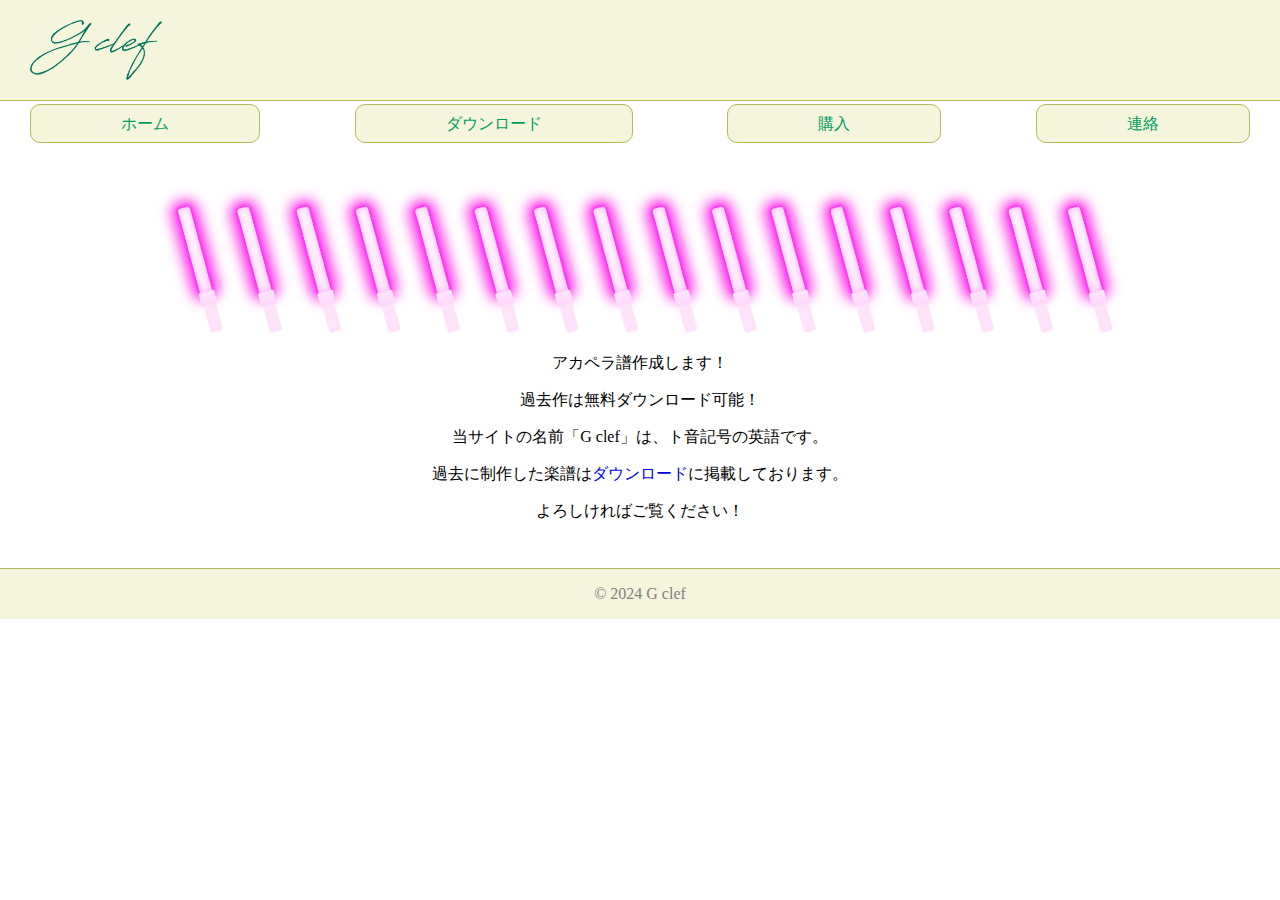
<file: index.html>
<!DOCTYPE html>
<html lang="ja">
<head>
  <meta charset="UTF-8">
  <meta name="viewport" content="width=device-width, initial-scale=1.0">
  <title>G clef</title>
  <link rel="stylesheet" href="style.css">
</head>
<body>
  <div class="absolute-container">
    <header>
      <div class="header-logo">
        <a href="#home">
          <img src="img/f787fa7edfcd461110ebf4a51dbcf01c.png" alt="G_clef">
        </a>
      </div>
      <div class="ribbon">
        <ul>
          <li><a href="#home">ホーム</a></li>
          <li><a href="./download.html">ダウンロード</a></li>
          <li><a href="./buy.html">購入</a></li>
          <li><a href="./contact.html">連絡</a></li>
        </ul>
      </div>
    </header>
    <main>
      <div id="home">
        <div class="home-image">
          <img src="img/oshi-psyllium00018.png" alt="home-image">
        </div>
        <div class="contents">
          <p>アカペラ譜作成します！</p>
          <p>過去作は無料ダウンロード可能！</p>
          <p>当サイトの名前「G clef」は、ト音記号の英語です。</p>
          <p>過去に制作した楽譜は<a href="./download.html">ダウンロード</a>に掲載しております。</p>
          <p>よろしければご覧ください！</p>
        </div>
      </div>
    </main>
    <footer>© 2024 G clef</footer>
  </div>
</body>
</html>
</file>
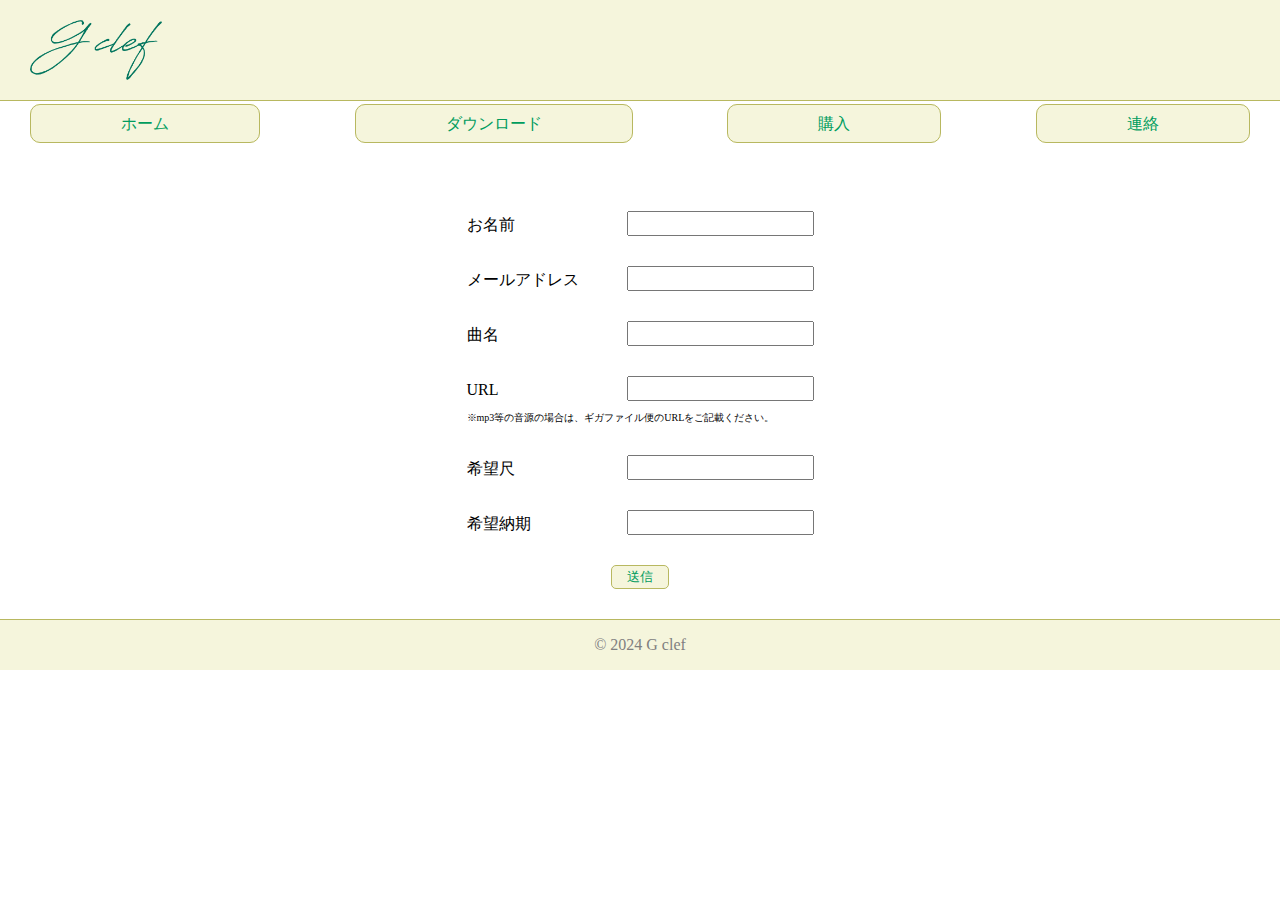
<file: buy.html>
<!DOCTYPE html>
<html lang="ja">
<head>
  <meta charset="UTF-8">
  <meta name="viewport" content="width=device-width, initial-scale=1.0">
  <title>G clef</title>
  <link rel="stylesheet" href="style.css">
</head>
<body>
  <header>
    <div class="header-logo">
      <a href="#buy">
        <img src="img/f787fa7edfcd461110ebf4a51dbcf01c.png" alt="G_clef">
      </a>
    </div>
    <div class="ribbon">
      <ul>
        <li><a href="./index.html">ホーム</a></li>
        <li><a href="./download.html">ダウンロード</a></li>
        <li><a href="#buy">購入</a></li>
        <li><a href="./contact.html">連絡</a></li>
      </ul>
    </div>
  </header>
  <main>
    <div id="buy">
      <form action="https://docs.google.com/forms/u/0/d/e/1FAIpQLScm2EZhRV-ZIbiJ5bd5E57xU0MHxmhC0-Ls2AgyaYjeWgjVow/formResponse">
        <div class="commition">
          <div class="form">
            <label for="name">お名前</label>
            <input type="text" id="name" name="entry.1040005843" />
          </div>
          <div class="form">
            <label for="mail">メールアドレス</label>
            <input type="text" id="mail" name="entry.1773515309" />
          </div>
          <div class="form">
            <label for="song">曲名</label>
            <input type="text" id="song" name="entry.787806346" />
          </div>
          <div class="form">
            <label for="song">URL</label>
            <input type="text" id="song" name="entry.2071265064" />
          </div>
          <p>※mp3等の音源の場合は、ギガファイル便のURLをご記載ください。</p>
          <div class="form">
            <label for="time">希望尺</label>
            <input type="text" id="time" name="entry.291655027" />
          </div>
          <div class="form">
            <label for="deadline">希望納期</label>
            <input type="text" id="deadline" name="entry.1957587619" />
          </div>
          <div class="btn"><button type="submit">送信</button></div>
        </div>
      </form>
    </div>
  </main>
  <footer>© 2024 G clef</footer>
</body>
</html>
</file>
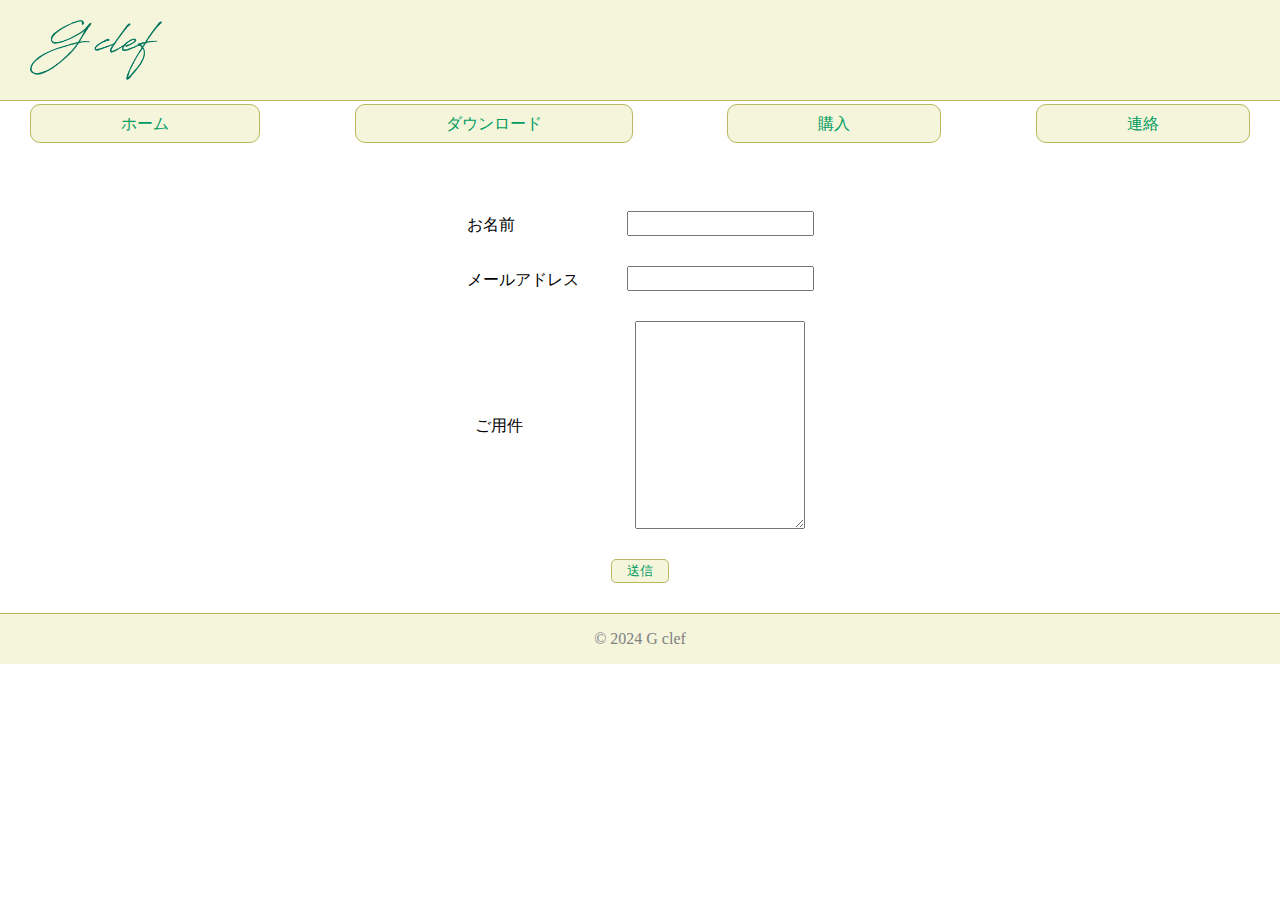
<file: contact.html>
<!DOCTYPE html>
<html lang="ja">
<head>
  <meta charset="UTF-8">
  <meta name="viewport" content="width=device-width, initial-scale=1.0">
  <title>G clef</title>
  <link rel="stylesheet" href="style.css">
</head>
<body>
  <header>
    <div class="header-logo">
      <a href="#contact">
        <img src="img/f787fa7edfcd461110ebf4a51dbcf01c.png" alt="G_clef">
      </a>
    </div>
    <div class="ribbon">
      <ul>
        <li><a href="./index.html">ホーム</a></li>
        <li><a href="./download.html">ダウンロード</a></li>
        <li><a href="./buy.html">購入</a></li>
        <li><a href="#contact">連絡</a></li>
      </ul>
    </div>
  </header>
  <main>
    <div id="contact">
      <form action="https://docs.google.com/forms/u/0/d/e/1FAIpQLSdBWkjOFAOGPwvnti1P51CFgFOwl900wjer6bqKicfHI32TVg/formResponse" method="post">  
        <div class="form">
          <label for="name">お名前</label>
          <input type="text" id="name" name="entry.418663409" />
        </div>
        <div class="form">
          <label for="email">メールアドレス</label>
          <input type="text" id="email" name="entry.449338373" />
        </div>
        <div class="form">
          <label for="message">ご用件</label>
          <textarea class="Form-Item-Textarea" name="entry.1957964375"></textarea>
        </div>
        <div class="btn">
          <button type="submit">送信</button>
        </div>
      </form>

    </div>
  </main>
  <footer>© 2024 G clef</footer>
</body>
</html>
</file>
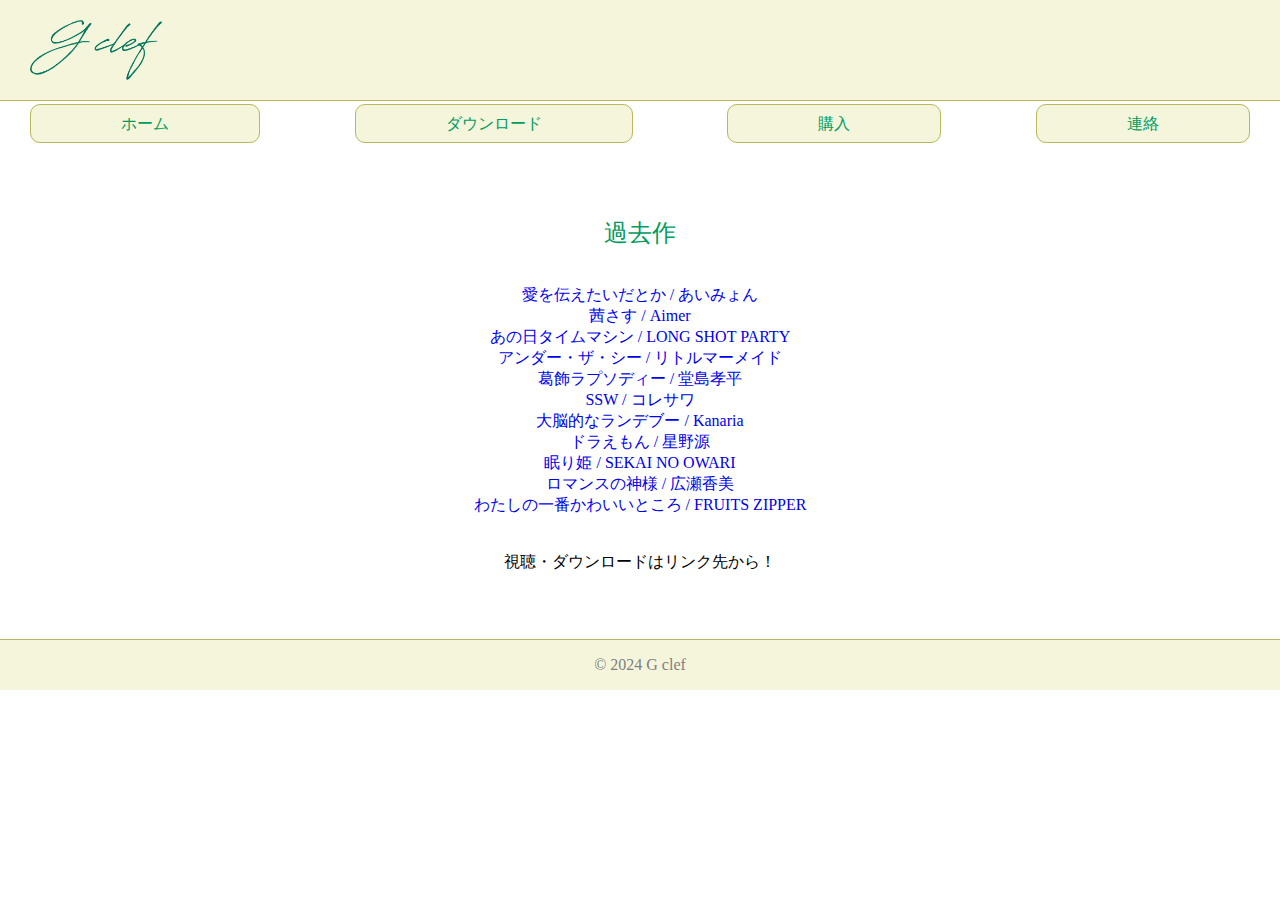
<file: download.html>
<!DOCTYPE html>
<html lang="ja">
<head>
  <meta charset="UTF-8">
  <meta name="viewport" content="width=device-width, initial-scale=1.0">
  <title>G clef</title>
  <link rel="stylesheet" href="style.css">
</head>
<body>
  <div class="absolute-container">
    <header>
      <div class="header-logo">
        <a href="#home">
          <img src="img/f787fa7edfcd461110ebf4a51dbcf01c.png" alt="G_clef">
        </a>
      </div>
      <div class="ribbon">
        <ul>
          <li><a href="./index.html">ホーム</a></li>
          <li><a href="#download">ダウンロード</a></li>
          <li><a href="./buy.html">購入</a></li>
          <li><a href="./contact.html">連絡</a></li>
        </ul>
      </div>
    </header>
    <main>
      <div id="download">
        <div class="scores">
          <p><span>過去作</span></p>
          <ul>
            <li><a href="https://musescore.com/user/29240840/scores/6082817/s/FCz4Be?share=copy_link">愛を伝えたいだとか / あいみょん</a></li>
            <li><a href="https://musescore.com/user/29240840/scores/7079797/s/Sb6E5L?share=copy_link">茜さす / Aimer</a></li>
            <li><a href="https://musescore.com/user/29240840/scores/6345176/s/-bIC13?share=copy_link">あの日タイムマシン / LONG SHOT PARTY</a></li>
            <li><a href="https://musescore.com/user/29240840/scores/11047699/s/dfGzJk?share=copy_link">アンダー・ザ・シー / リトルマーメイド</a></li>
            <li><a href="https://musescore.com/user/29240840/scores/8329547/s/6Lgs7S?share=copy_link">葛飾ラプソディー / 堂島孝平</a></li>
            <li><a href="https://musescore.com/user/29240840/scores/9538828/s/ejkHbA?share=copy_link">SSW / コレサワ</a></li>
            <li><a href="https://musescore.com/user/29240840/scores/12374035/s/B21iNs?share=copy_link">大脳的なランデブー / Kanaria</a></li>
            <li><a href="https://musescore.com/user/29240840/scores/11674081/s/Oavvj4?share=copy_link">ドラえもん / 星野源</a></li>
            <li><a href="https://musescore.com/user/29240840/scores/8046726/s/flz3dm?share=copy_link">眠り姫 / SEKAI NO OWARI</a></li>
            <li><a href="https://musescore.com/user/29240840/scores/8383668/s/OHpudG?share=copy_link">ロマンスの神様 / 広瀬香美</a></li>
            <li><a href="https://musescore.com/user/29240840/scores/10002076/s/k1bX2b?share=copy_link">わたしの一番かわいいところ / FRUITS ZIPPER</a></li>
          </ul>
          <p>視聴・ダウンロードはリンク先から！</p>
        </div>
      </div>
    </main>
    <footer>© 2024 G clef</footer>
  </div>
</body>
</html>
</file>
<file: style.css>
@charset "UTF-8";

html {
  font-size: 100%;
}

a {
  text-decoration: none;
}

p {
  display: block;
  margin-block-start: 1em;
  margin-block-end: 1em;
}

ul {
  list-style: none;
  margin-left: 0;
  padding-left: 0;
}

img {
  max-width: 100%;
}

* {
  margin: 0;
  padding: 0;
  box-sizing: inherit;
}

/* 共通部分 */

.absolute-container {
  position: relative;
  min-height: 100vh;
}

header {
  height: 100px;
  width: 100%;
  max-width: 100vw;
  border-bottom: solid 1px #b8b860;
  background-color: #f5f5dc;
  margin-bottom: 50px;
}

.header-logo a img {
  padding: 20px 0;
  height: 60px;
  padding-left: 30px;
}

.ribbon {
  width: 100%;
  max-width: 100vw;
}

.ribbon ul {
  display: flex;
  justify-content: space-between;
  margin: 0 30px;
}

.ribbon ul li {
  margin: 10px 0;
}

.ribbon ul li a {
  color: #009c5e;
  border: solid 1px #b8b860;
  background-color: #f5f5dc;
  border-radius: 10px;
  padding: 10px 90px;
}

footer {
  border-top: solid 1px #b8b860;
  background-color: #f5f5dc;
  color: gray;
  height: 50px;
  width: 100%;
  display: flex;
  justify-content: center;
  align-items: center;
  left: 0;
  bottom: 0;
}


/* index */

#home {
  text-align: center;
  padding: 30px;
}

.home-image img {
  max-width: 80%;
}


/* download */

#download {
  display: flex;
  justify-content: center;
  align-items: center;
  padding: 30px;
}

.scores ul li {
  text-align: center;
}

.scores p {
  text-align: center;
  padding: 20px 0;
}

.scores span {
  color: #009c5e;
  font-size: 24px;
}


/* buy, contact */
#buy {
  display: flex;
  justify-content: center;
  align-items: center;
  padding: 30px;
}

#contact {
  padding: 30px;
}

.commition p {
  font-size: 10px;
}

.form {
  display: flex;
  align-items: center;
  justify-content: center;
  margin-top: 20px;
}

.form label {
  width: 120px;
  margin-top: 13px;
}

.form input, textarea {
  margin-top: 10px;
  margin-left: 40px;
  padding: 3px;
}

.form textarea {
  width: 162px;
  max-width: 162px;
  min-width: 162px;
  height: 200px;
  min-height: 100px;
}

.btn {
  margin-top: 30px;
  text-align: center;  
}

.btn button {
  padding: 2px 15px;
  background-color: #f5f5dc;
  border: 1px solid #b8b860;
  border-radius: 5px;
  color: #009c5e;
}


@media (max-width: 1024px) {
  .ribbon ul li a {
    padding: 10px 30px;
  }
}

@media (max-width: 600px) {
  * {
    font-size: 10px;
  }

  header {
    height: 80px;
  }

  .header-logo a img {
    height: 40px;
  }

  .ribbon ul li a {
    padding: 10px 10px;
  }
}
</file>
